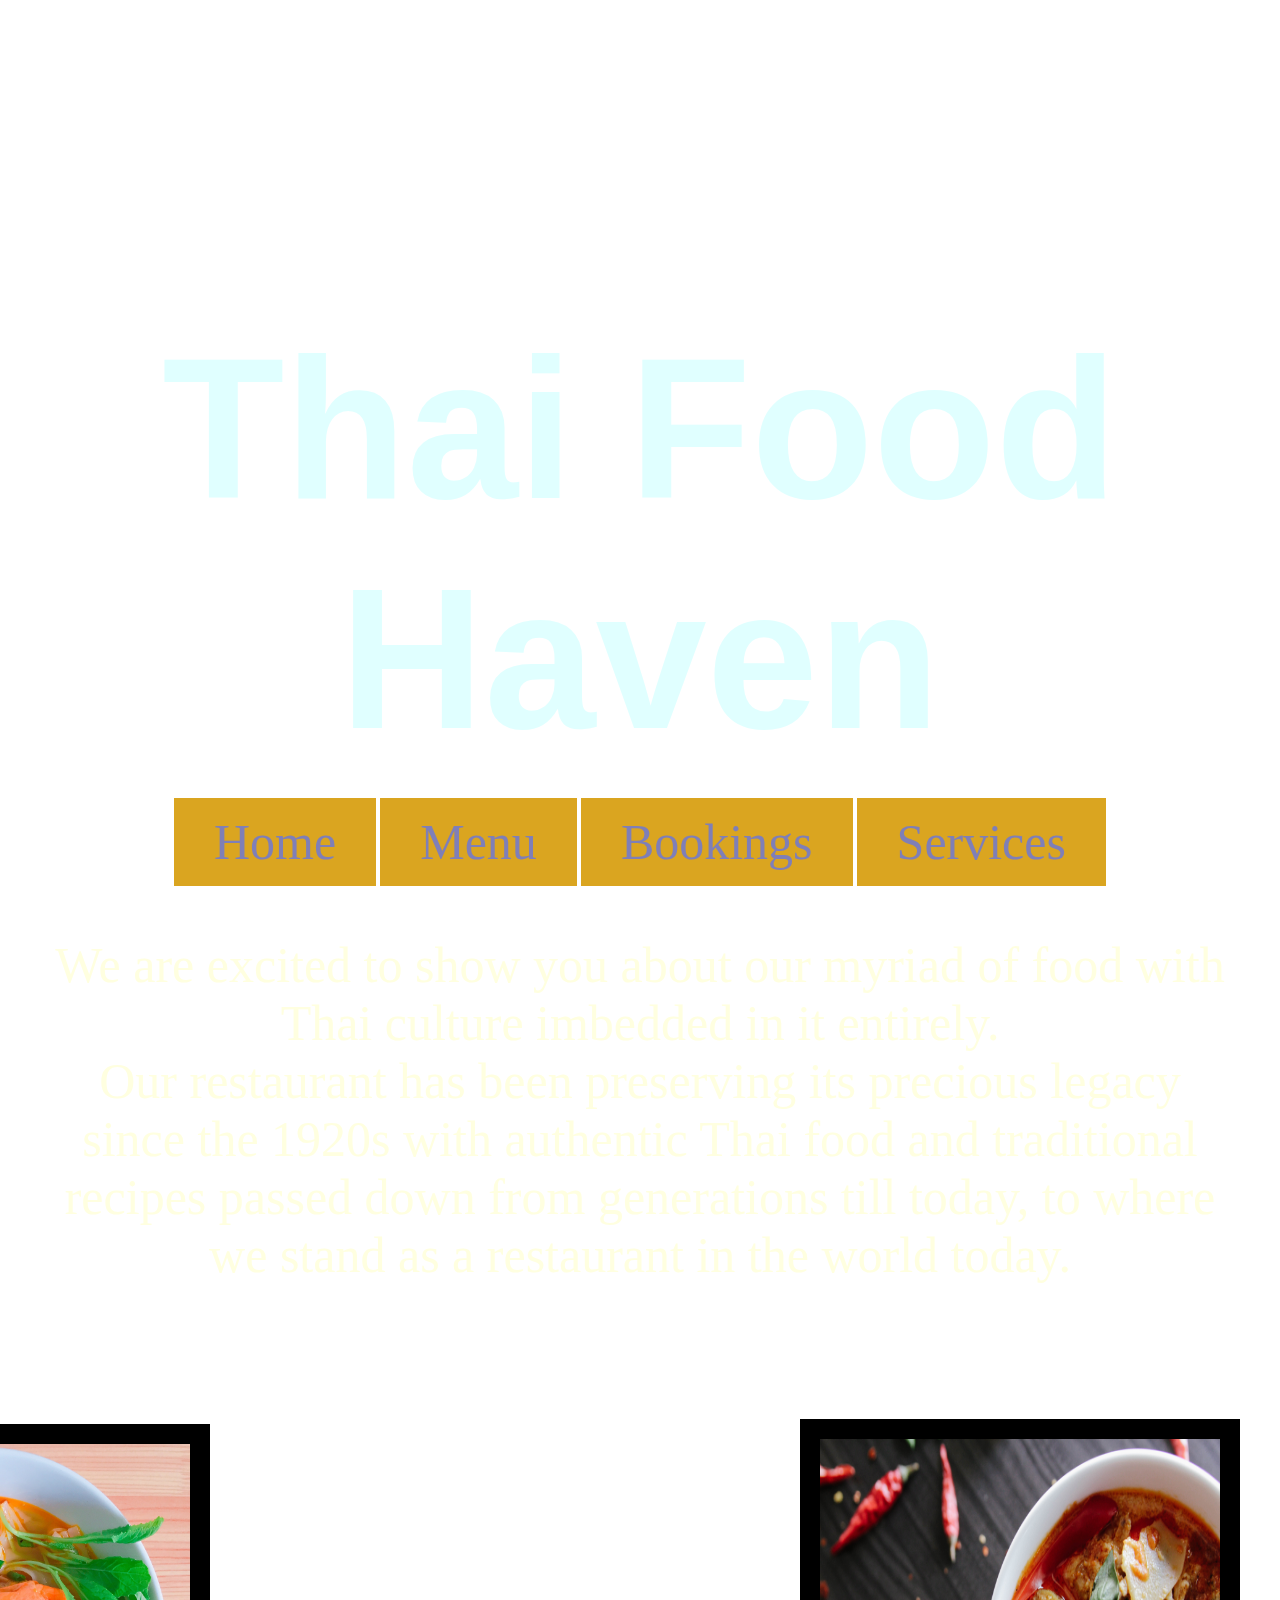
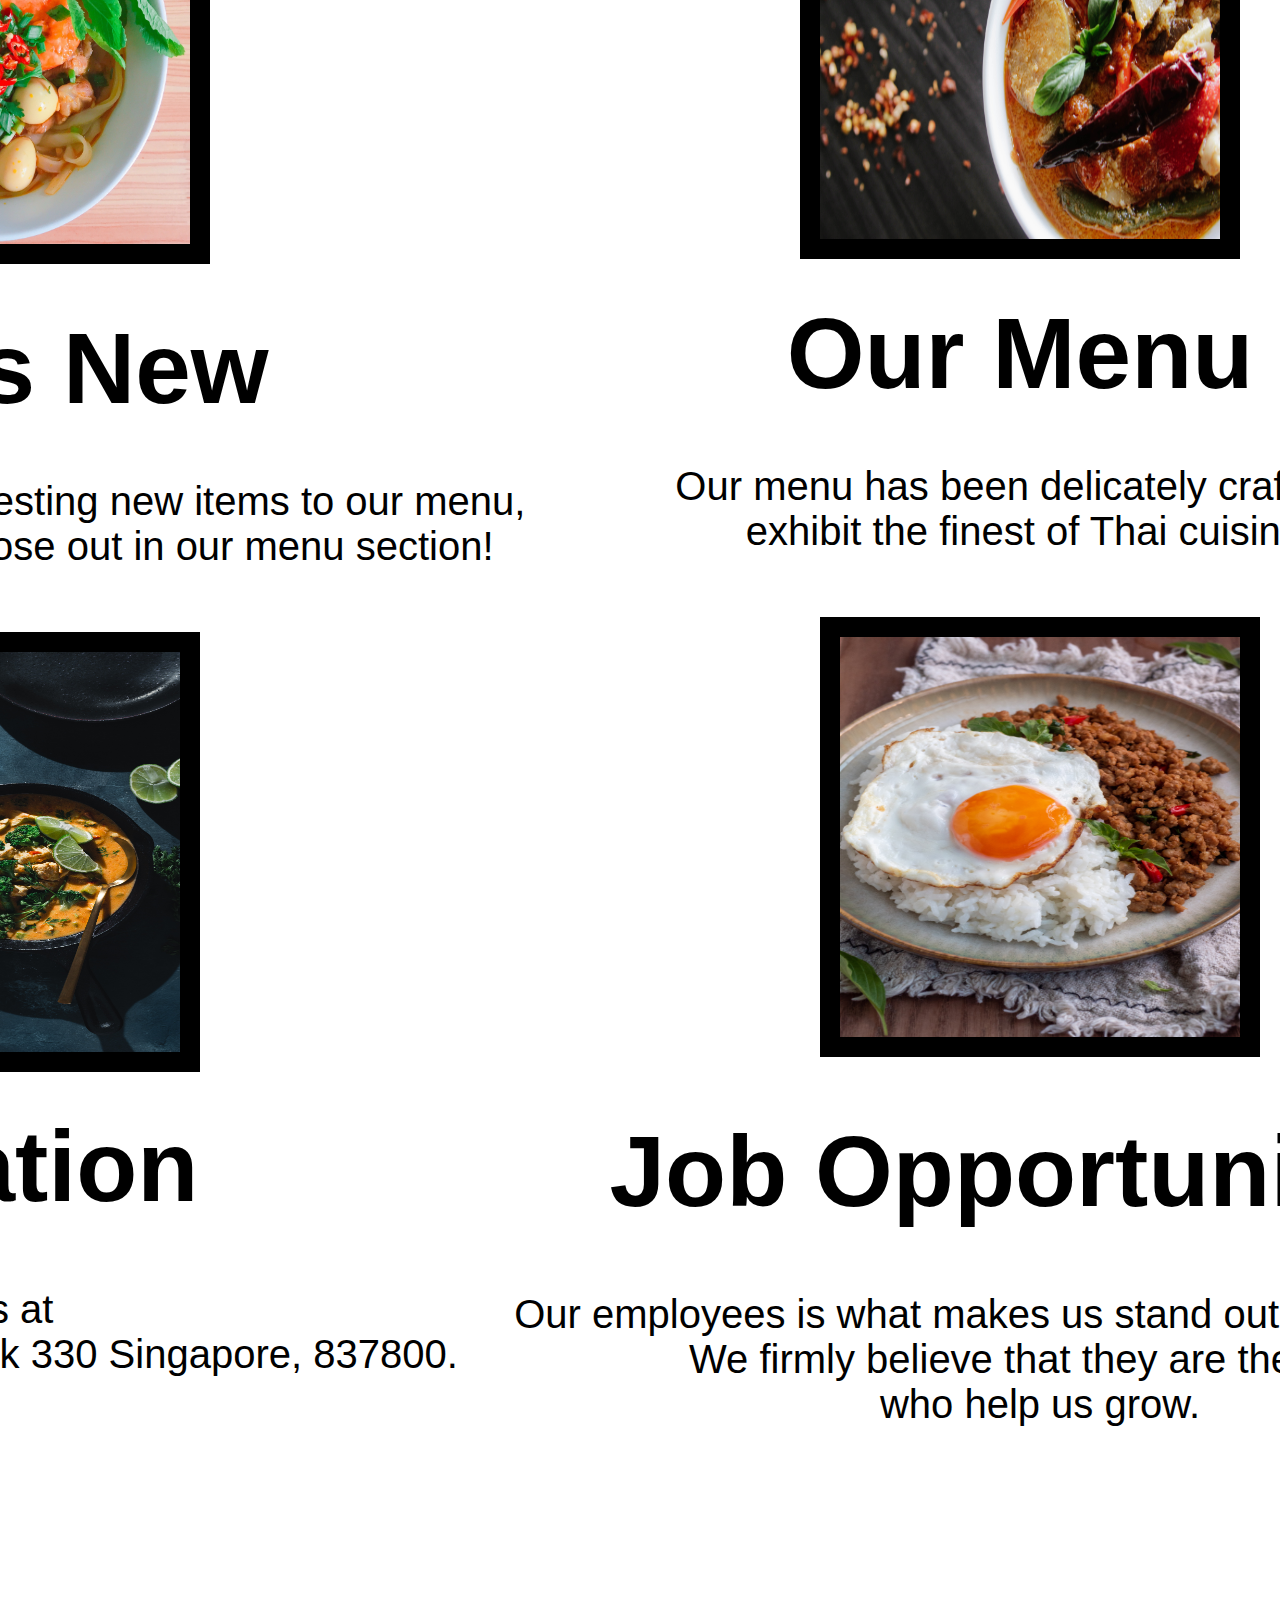
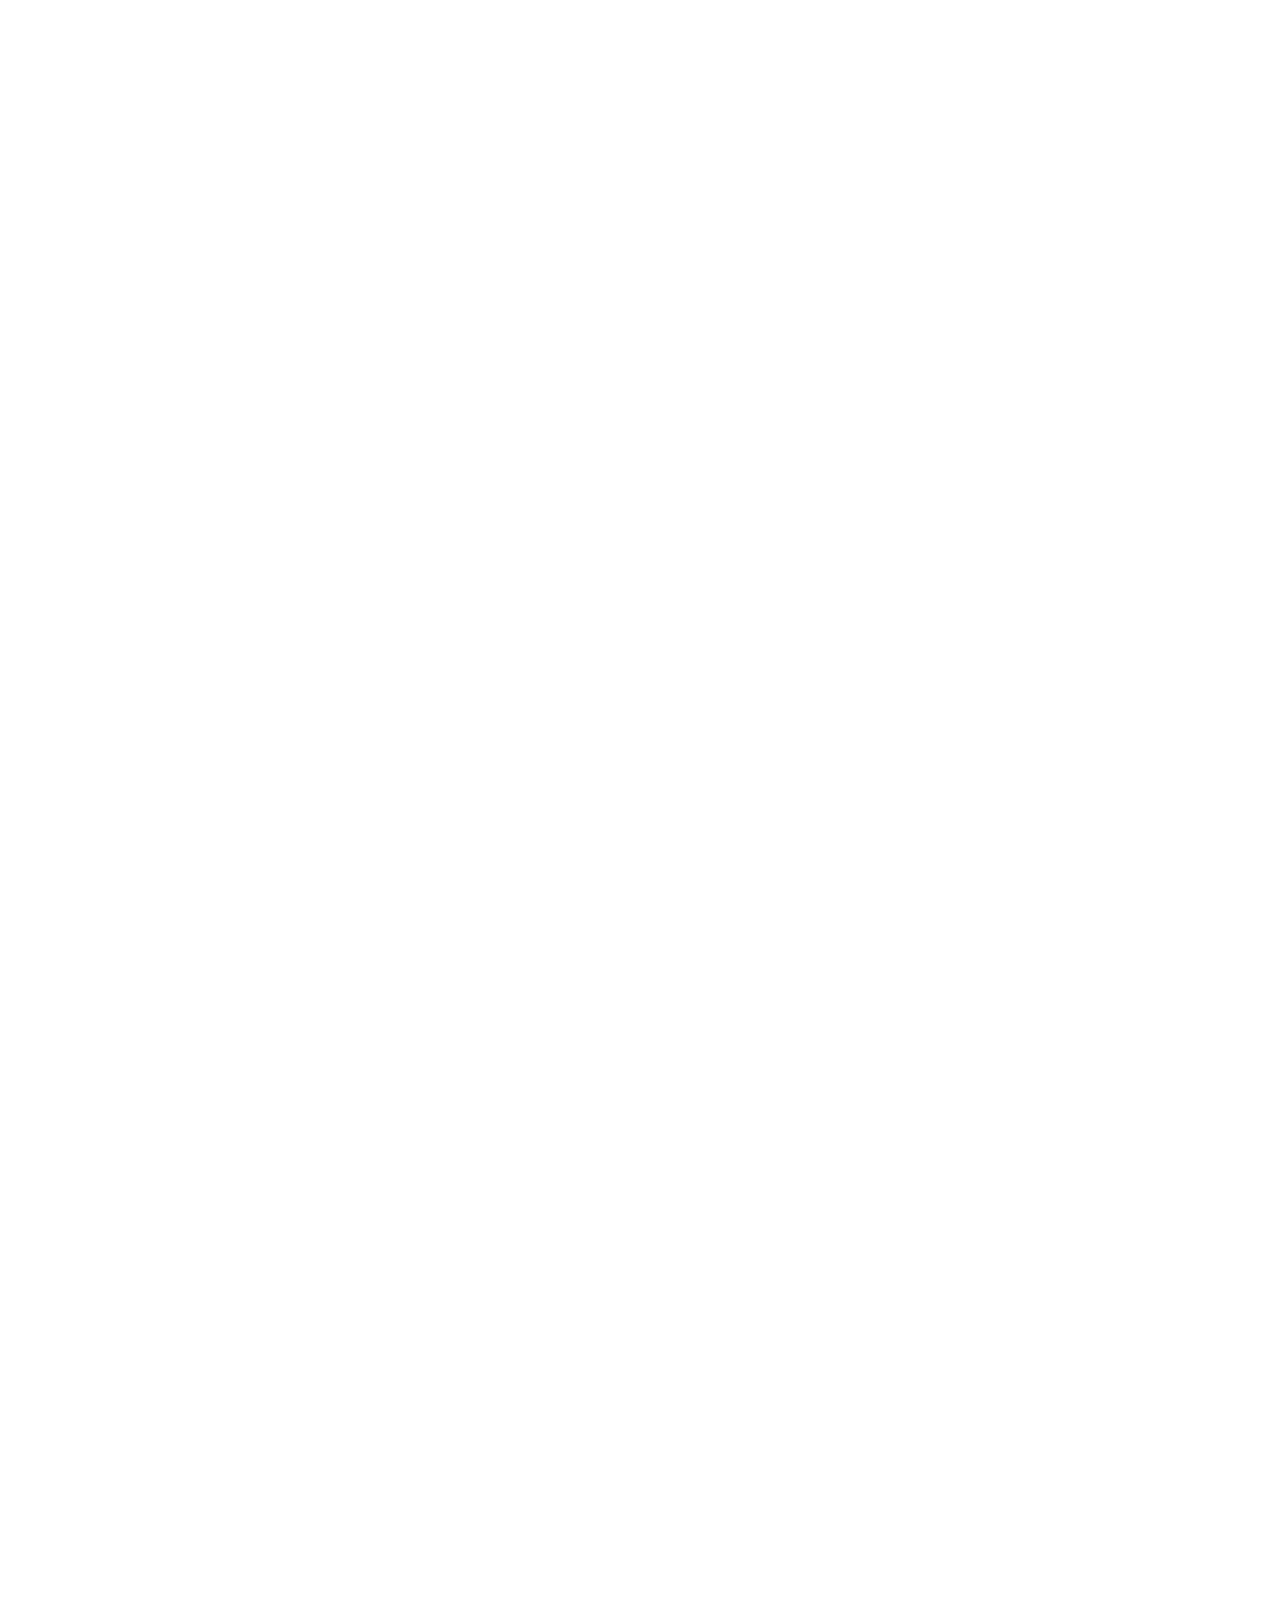
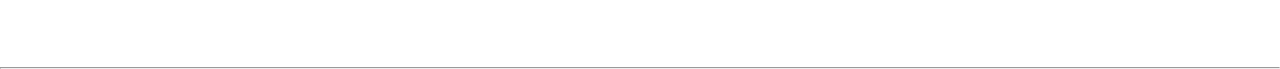
<file: Index.html>
<!DOCTYPE html>
<html lang="en">

<head>
    <meta charset="UTF-8">
    <meta name="viewport" content="width=device-width, initial-scale=1.0">
    <title>Home</title>
    <link rel="stylesheet" href="restaurant.css">
</head>

<body>
    <div class="bg-image"></div>
    <div class="bg-text">
        <h1>Thai Food<br>Haven<br></h1>
        <nav>
            <a href="restauranthome.html" id="Home">Home</a>
            <a href="restaurantmenu.html" id="Menu">Menu</a>
            <a href="bookings.html" id="Bookings">Bookings</a>
            <a href="restaurantservices.html" id="Services">Services</a>
        </nav>
        <p class="p1">We are excited to show you about our myriad of food with Thai culture imbedded in it entirely.<br>
            Our restaurant has been preserving its precious legacy since the 1920s with authentic Thai food and
            traditional recipes passed down from generations till today, to where we stand as a restaurant in the world
            today.</p>
    </div>
    <div class="div2">
        <img src="thaifoodimg1.jpg" width="400" height="400" id="img1">
        <h2>What's New</h2>
        <p class="div3">We have added some interesting new items to our menu,<br> so make sure to check those out in our
            menu section!</p>
        <img src="thaifoodimg2.jpg" width="400" height="400" id="img2">
        <h2 id="h21">Our Menu</h2>
        <p class="p2">Our menu has been delicately crafted to <br>exhibit the finest of Thai cuisine.</p>
        <br>
        <img src="thaifoodimg3.jpg" width="400" height="400" id="img3">
        <h2 id="h13">Location</h2>
        <p class="p3">Meet us at <br>Bendemeer Road, #04-110, Blk 330 Singapore, 837800.</p>
        <img src="thaifoodimg4.jpg" width="400" height="400" id="img4">
        <h2 id="h14">Job Opportunities</h2>
        <p class="p4">Our employees is what makes us stand out from the crowd.<br>We firmly believe that they are the
            ones<br> who help us grow.</p>
    </div>
    <hr>

</body>

</html>
</file>
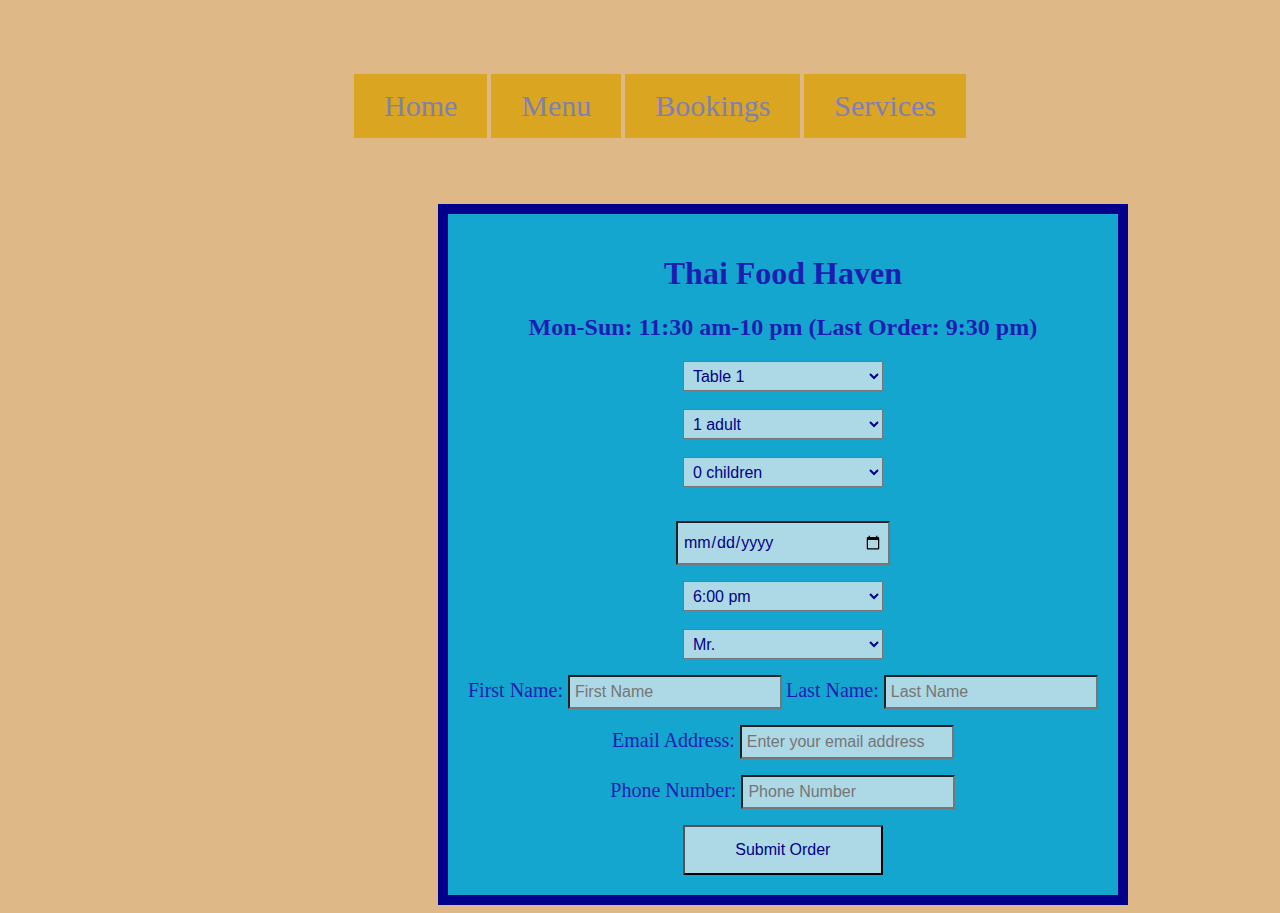
<file: bookings.html>
<!DOCTYPE html>
<html lang="en">

<head>
    <meta charset="UTF-8">
    <meta name="viewport" content="width=device-width, initial-scale=1.0">
    <title>Bookings</title>
    <link rel="stylesheet" href="bookings.css">
</head>

<body>
    <nav>
        <ul>
            <li><a href="restauranthome.html" id="Home">Home</a></li>
            <li class="li"><a href="restaurantmenu.html" class="button1">Menu</a>
                <div class="body1">
                    <a href="ordernow.html">Order Now Online!</a>
                    <a href="otherservices.html">Other Services</a>
                </div>
            </li>
            <li><a href="bookings.html" id="Bookings">Bookings</a></li>
            <li><a href="restaurantservices.html" id="Services">Services</a></li>
        </ul>
        <form action="post" id="Forms">
            <h1>Thai Food Haven</h1>
            <h2>Mon-Sun: 11:30 am-10 pm (Last Order: 9:30 pm)</h2>
            <select name="table" id="tablenumber">
                <option value="table1">Table 1</option>
                <option value="table2">Table 2</option>
                <option value="table3">Table 3</option>
                <option value="table4">Table 4</option>
                <option value="table5">Table 5</option>
                <option value="table6">Table 6</option>
                <option value="table7">Table 7</option>
                <option value="table8">Table 8</option>
                <option value="table9">Table 9</option>
                <option value="table10">Table 10</option>
            </select>
            <br>
            <br>
            <select name="adults" id="adults">
                <option value="adult1">1 adult</option>
                <option value="adult2">2 adults</option>
                <option value="adult3">3 adults</option>
                <option value="adult4">4 adults</option>
                <option value="adult5">5 adults</option>
                <option value="adult6">6 adults</option>
                <option value="adult7">7 adults</option>
                <option value="adult8">8 adults</option>
                <option value="adult9">9 adults</option>
                <option value="adult10">10 adults</option>
            </select>
            <br>
            <br>
            <select name="children" id="children">
                <option value="children1">0 children</option>
                <option value="children2">1 child</option>
                <option value="children3">2 children</option>
                <option value="children4">3 children</option>
                <option value="children5">4 children</option>
                <option value="children6">5 children</option>
                <option value="children7">6 children</option>
                <option value="children8">7 children</option>
                <option value="children9">8 children</option>
            </select>
            <br>
            <br>
            <p>
                <input type="date" id="bookingdate" name="bookingdate" required>
            </p>
            <select name="time" id="time">
                <option value="6pm">6:00 pm</option>
                <option value="6:15pm">6:15 pm</option>
                <option value="6:30pm">6:30 pm</option>
                <option value="6:45pm">6:45 pm</option>
            </select>
            <br>
            <br>
            <select name="nameaddress" id="nameaddress">
                <option value="Mr.">Mr.</option>
                <option value="Ms.">Ms.</option>
                <option value="Mrs.">Mrs.</option>
                <option value="Mdm.">Mdm.</option>
                <option value="Dr.">Dr.</option>
                <option value="Mx.">Mx.</option>
            </select>
            <br>
            <p>
                <label for="First Name" class="FirstName">First Name: </label>
                <input type="text" id="FirstName" name="First Name" placeholder="First Name" required>

                <label for="Last Name" class="LastName">Last Name: </label>
                <input type="text" id="LastName" name="Last Name" placeholder="Last Name" required>
            </p>
            <p>
                <label for="email address" class="EmailAddress">Email Address: </label>
                <input type="email" id="EmailAddress" name="Email Address" placeholder="Enter your email address"
                    required>
            </p>
            <p>
                <label for="phone number" class="PhoneNumber">Phone Number: </label>
                <input type="number" id="PhoneNumber" name="Phone Number" placeholder="Phone Number" required>
            </p>
            <button type="submit">Submit Order</button>




        </form>
        <script>
            document.getElementById('Forms').addEventListener('submit', function (event) {
                event.preventDefault();

                // Get the form element
                const form = event.target;
                const formData = new FormData(form);

                // Convert FormData to a plain JavaScript object
                const formDataObject = {};
                formData.forEach((value, key) => {
                    formDataObject[key] = value;
                });

                // Convert the form data object to a JSON string
                const formDataJSON = JSON.stringify(formDataObject);

                // Create a new window to display the form data
                const newWindow = window.open('', '_blank');
                newWindow.document.write('<h1>Reservation</h1>');
                
                // Display the form data in the new window
                newWindow.document.write('<div>Table Number: ' + formData.get('table') + '</div>');
                newWindow.document.write('<div>Number of Adults: ' + formData.get('adults') + '</div>');
                newWindow.document.write('<div>Number of Children: ' + formData.get('children') + '</div>');
                newWindow.document.write('<div>Date: ' + formData.get('bookingdate') + '</div>');
                newWindow.document.write('<div>Time: ' + formData.get('time') + '</div>');
                newWindow.document.write('<div>Name: ' + formData.get('nameaddress') + ' ' + formData.get('First Name') + ' ' + formData.get('Last Name') + '</div>');
                newWindow.document.write('<div>Email Address: ' + formData.get('Email Address') + '</div>');
                newWindow.document.write('<div>Phone Number: ' + formData.get('Phone Number') + '</div>');
                
                newWindow.document.close();
            })
        </script>

</body>

</html>
</file>
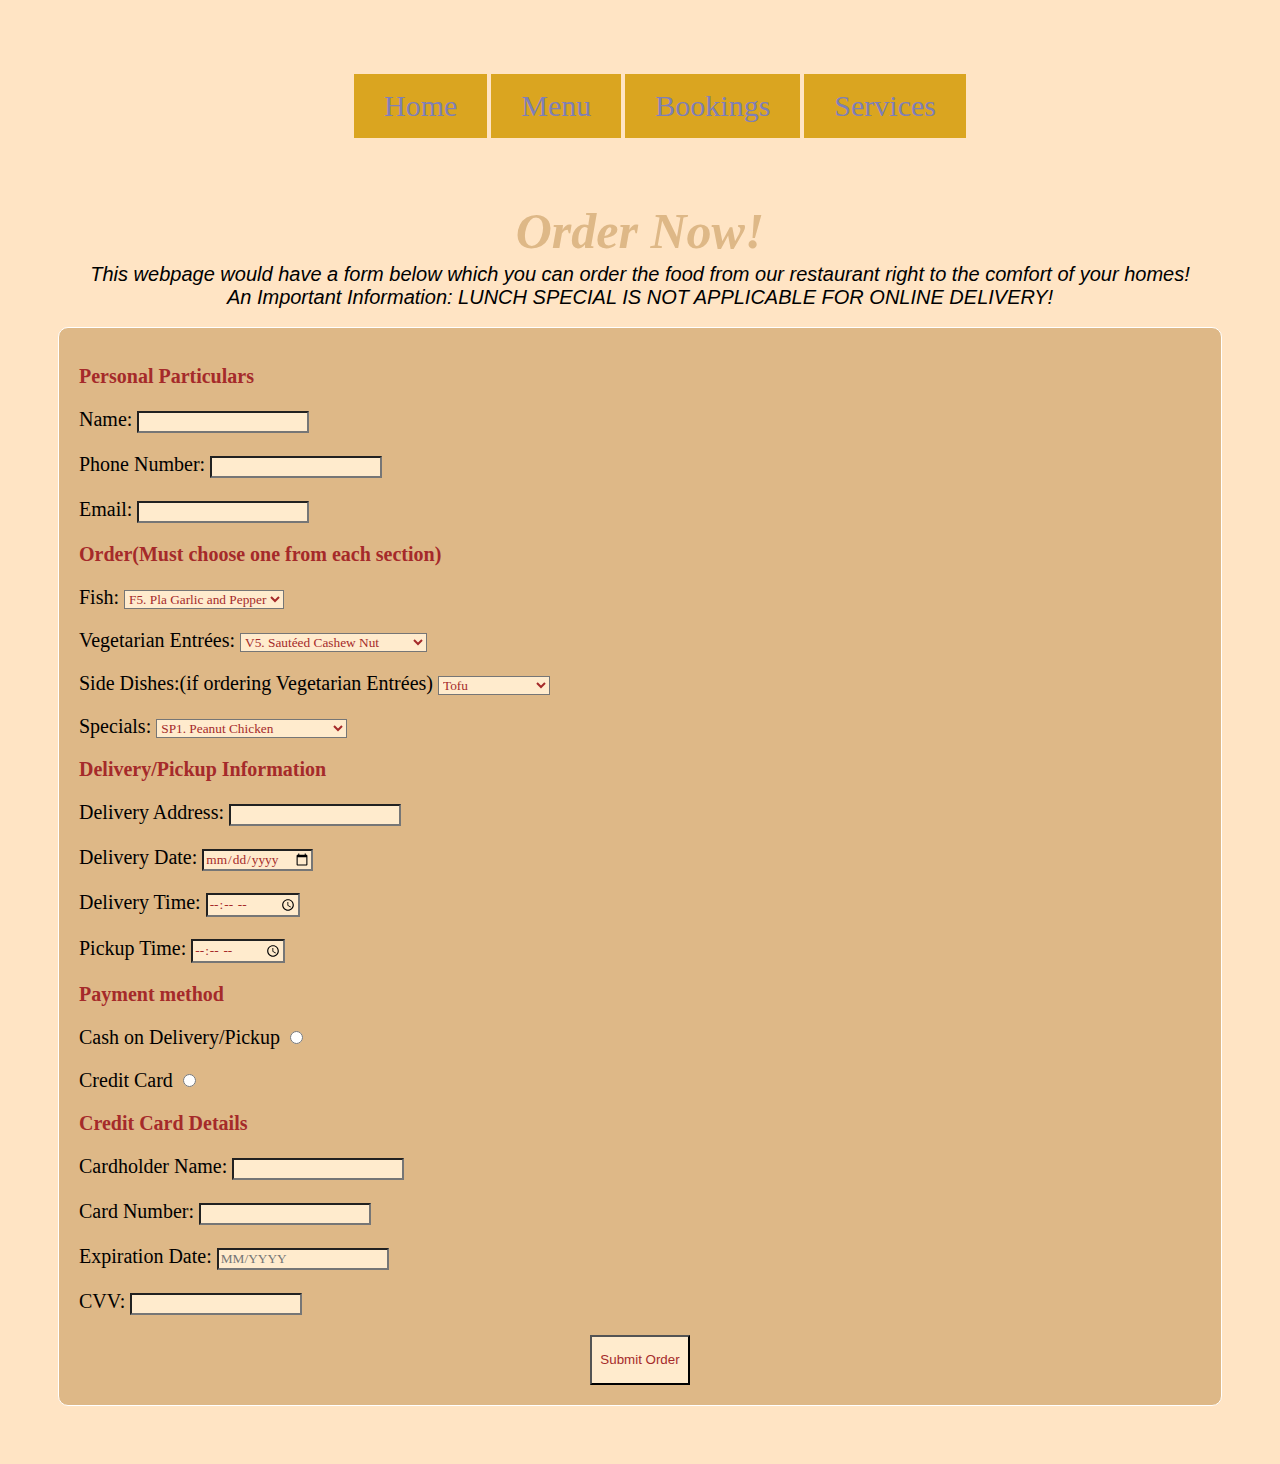
<file: ordernow.html>
<!DOCTYPE html>
<html lang="en">

<head>
    <meta charset="UTF-8">
    <meta name="viewport" content="width=device-width, initial-scale=1.0">
    <title>Order Now!</title>
    <link rel="stylesheet" href="ordernow.css">
</head>


<body>
    <nav>
        <ul>
            <li><a href="restauranthome.html" id="Home">Home</a></li>
            <li class="li"><a href="restaurantmenu.html" class="button1">Menu</a>
                <div class="body1">
                    <a href="ordernow.html">Order Now Online!</a>
                    <a href="otherservices.html">Other Services</a>
                </div>
            </li>
            <li><a href="bookings.html" id="Bookings">Bookings</a></li>
            <li><a href="restaurantservices.html" id="Services">Services</a></li>
        </ul>
        <h1>Order Now!</h1>
        <div class="div1">This webpage would have a form below which you can order the food from our restaurant right
            to the comfort of your homes! </div>
        <div class="div2">An Important Information: LUNCH SPECIAL IS NOT APPLICABLE FOR ONLINE DELIVERY!</div>
        <br>

        <form id="Forms" action="ordernow.html" method="post">
            <h2>Personal Particulars</h2>
            <p>
                <label for="name">Name: </label>
                <input type="text" name="name" id="name" required>
            </p>
            <p>
                <label for="phone">Phone Number:</label>
                <input type="tel" id="phone" name="phone" required>
            </p>
            <p>
                <label for="email">Email:</label>
                <input type="email" id="email" name="email" required>
            </p>

            <h2>Order(Must choose one from each section)</h2>
            <p>
                <label for="food">Fish: </label>
                <select class="food1" name="food1">
                    <option value="F1" selected>F1. Pla Lad Prik</option>
                    <option value="F2" selected>F2. Pla Ka Prow</option>
                    <option value="F3" selected>F3. Pla Curry </option>
                    <option value="F4" selected>F4. Pla Ginger</option>
                    <option value="F5" selected>F5. Pla Garlic and Pepper</option>
                </select>
            </p>
            <p>
                <label for="food">Vegetarian Entrées: </label>
                <select class="food2" name="food2">
                    <option value="V1" selected>V1. Spicy Eggplant</option>
                    <option value="V2" selected>V2. Basil Garden</option>
                    <option value="V3" selected>V3. Bok Choy Garlic Sauce </option>
                    <option value="V4" selected>V4. Sautéed Mixed Vegetables</option>
                    <option value="V5" selected>V5. Sautéed Cashew Nut</option>
                </select>
            </p>
            <p>
                <label for="food">Side Dishes:(if ordering Vegetarian Entrées) </label>
                <select class="food3" name="food3" required>
                    <option value="Vegetables" selected>Vegetables</option>
                    <option value="Vegetarian duck" selected>Vegetarian Duck</option>
                    <option value="Tofu" selected>Tofu</option>
                </select>
            </p>

            <p>
                <label for="food">Specials: </label>
                <select class="food4" name="food4" required>
                    <option value="SP1">SP1. Peanut Chicken</option>
                    <option value="SP2">SP2. Duck Noodle Soup</option>
                    <option value="SP3">SP3. Khao Mok Gai</option>
                    <option value="SP4">SP4. Siam Shrimp</option>
                    <option value="SP5">SP5. Lobster Tail Lychee Curry</option>
                </select>
            </p>

            <h2>Delivery/Pickup Information</h2>
            <p>
                <label for="address">Delivery Address:</label>
                <input type="text" id="address" name="address" required>
            </p>

            <p>
                <label for="delivery-date">Delivery Date:</label>
                <input type="date" id="delivery-date" name="delivery-date" required>
            </p>

            <p>
                <label for="delivery-time">Delivery Time:</label>
                <input type="time" id="delivery-time" name="delivery-time" required>
            </p>

            <p>
                <label for="pickup-time">Pickup Time:</label>
                <input type="time" id="pickup-time" name="pickup-time" required>
            </p>

            <div id="payment-method">
                <h2 id="h21">Payment method</h2>
                <p>
                    <label for="payment-cash">Cash on Delivery/Pickup</label>
                    <input type="radio" id="payment-cash" name="payment-method" value="cash" required>
                </p>
                <p>
                    <label for="payment-credit">Credit Card</label>
                    <input type="radio" id="payment-credit" name="payment-method" value="credit" required>
                </p>

                <h2>Credit Card Details</h2>
                <p>
                    <label for="cardholder">Cardholder Name:</label>
                    <input type="text" name="cardholder" id="cardholder">
                </p>
                <p>
                    <label for="cardnumber">Card Number:</label>
                    <input type="text" name="cardnumber" id="cardnumber">
                </p>
                <p>
                    <label for="expiration">Expiration Date:</label>
                    <input type="text" name="expiration" id="expiration" placeholder="MM/YYYY">
                </p>
                <p>
                    <label for="cvv">CVV:</label>
                    <input type="text" name="cvv" id="cvv">
                </p>
            </div>

            <button type="submit">Submit Order</button>
        </form>

        <script>

            function calculateTotalAmount(food) {
                if (food === "F1" || food === "F2" || food === "F3" || food === "F4" || food === "F5") {
                    return 28.99;
                } else if (food === "V1" || food === "V2" || food === "V3" || food === "V4" || food === "V5" || food === "Vegetables") {
                    return 11.95;
                } else if (food === "Vegetarian duck" || food === "Tofu") {
                    return 12.95;
                } else if (food === "SP1" || food === "SP2") {
                    return 19.00;
                } else if (food === "SP3") {
                    return 22.00;
                } else if (food === "SP4") {
                    return 26.00;
                } else if (food === "SP5") {
                    return 29.00;
                } else {
                    return 0;
                }
            }

            document.getElementById('Forms').addEventListener('submit', function (event) {
                event.preventDefault();

                // Get the form element
                const form = event.target;
                const formData = new FormData(form);

                // Convert FormData to a plain JavaScript object
                const formDataObject = {};
                formData.forEach((value, key) => {
                    formDataObject[key] = value;
                });


                // Get the selected food options
                const food1Selection = formDataObject['food1'];
                const food2Selection = formDataObject['food2'];
                const food3Selection = formDataObject['food3'];
                const food4Selection = formDataObject['food4'];

                // Calculate the total price for each food item
                const food1Price = calculateTotalAmount(food1Selection);
                const food2Price = calculateTotalAmount(food2Selection);
                const food3Price = calculateTotalAmount(food3Selection);
                const food4Price = calculateTotalAmount(food4Selection);

                // Calculate the total order price
                const totalPrice = food1Price + food2Price + food3Price + food4Price;

                // Convert the form data object to a JSON string
                const formDataJSON = JSON.stringify(formDataObject);

                // Create a new window to display the form data and the total price
                const newWindow = window.open('', '_blank');
                newWindow.document.write('<h1>Order Summary</h1>');
                newWindow.document.write('<pre>' + formDataJSON + '</pre>');;

                // Display all the form data
                newWindow.document.write('<h2>Personal Particulars</h2>');
                newWindow.document.write('<p>Name: ' + formDataObject['name'] + '</p>');
                newWindow.document.write('<p>Phone Number: ' + formDataObject['phone'] + '</p>');
                newWindow.document.write('<p>Email: ' + formDataObject['email'] + '</p>');
                newWindow.document.write("<h2>Food Items and Price to be paid</h2>")
                newWindow.document.write('<p>Selected Food Item 1: ' + food1Selection + ' - Price: $' + food1Price.toFixed(2) + '</p>');
                newWindow.document.write('<p>Selected Food Item 2: ' + food2Selection + '</p>');
                newWindow.document.write('<div>Along with Side Dishes: ' + food3Selection + ' - Price: $' + food3Price.toFixed(2) + '</div>');
                newWindow.document.write('<p>Selected Food Item 4: ' + food4Selection + ' - Price: $' + food4Price.toFixed(2) + '</p>');
                newWindow.document.write('<p>Total Price: $' + totalPrice.toFixed(2) + '</p>');
                newWindow.document.write('<h2>Delivery/Pickup Information</h2>');
                newWindow.document.write('<p>Delivery Address: ' + formDataObject['address'] + '</p>');
                newWindow.document.write('<p>Delivery Date: ' + formDataObject['delivery-date'] + '</p>');
                newWindow.document.write('<p>Delivery Time: ' + formDataObject['delivery-time'] + '</p>');
                newWindow.document.write('<p>Pickup Time: ' + formDataObject['pickup-time'] + '</p>');
                newWindow.document.write('<h2>Credit Card Details:</h2>');
                newWindow.document.write('<p>Cardholder Name: ' + formDataObject["cardholder"] + '</p>')
                newWindow.document.write('<p>Card Number: ' + formDataObject["cardnumber"] + '</p>');
                newWindow.document.write('<p>Expiration Date: ' + formDataObject["expiration"] + '</p>');
                newWindow.document.write('<p>CVV: ' + formDataObject["cvv"] + '</p>');
                if(paymentMethod == "payment-cash")  {
                    newWindow.document.write("")
                }

                else{
                    newWindow.document.write();
                }

                newWindow.document.close();
            });





        </script>
</body>

</html>
</file>
<file: restaurant.css>
html,body {
  height: 50%;
  margin: 0;
  padding: 0;
}

.bg-text {
  text-align: center;
  color: white;
  padding: 50px;
  position: relative;
  z-index: 1;
}

.bg-text::before {
  content: "";
  position: absolute;
  top: 0;
  left: 0;
  right: 0;
  bottom: 0;
  background-image: url("https://img.freepik.com/free-photo/asian-style-food-bowls-with-chopsticks-copy-space-writing-text_23-2148123705.jpg?size=626&ext=jpg&ga=GA1.2.1604589930.1685241732&semt=ais");
  filter: blur(8px);
  -webkit-filter: blur(8px);
  z-index: -1;
}

h1 {
  font-family: 'Trebuchet MS', 'Lucida Sans Unicode', 'Lucida Grande', 'Lucida Sans', Arial, sans-serif;
  padding: 10px;
  border: 50px;
  width: auto;
  height: auto;
  color: lightcyan;
  font-size: 200px;
  position: relative;
  bottom: -120px;
}

.div2 {
  text-align: center;
}

a:link, a:visited {
  background-color: goldenrod;
  color: rgb(127, 127, 183);
  padding: 15px 40px;
  text-align: center;
  text-decoration: none;
  display: inline-block;
  font-size: 50px;
  cursor: pointer;
}
a:hover {
  background-color: blanchedalmond; 
}
.p1 {
  color: lightyellow;
  font-family: "Geneva";
  font-size: 50px;
}

#img1 {
  border-width: 20px;
  border-style: solid;
  border-color: black;
  position: relative;
  right: 650px;
  bottom: -40px;
}

#img2 {
  border-width: 20px;
  border-style: solid;
  border-color: black;
  position: relative;
  top: -820px;
  left: 380px;
}

#img3 {
  border-width: 20px;
  border-style: solid;
  border-color: black;
  position: relative;
  top: -880px;
  right: 660px;
}

#img4 {
  border-width: 20px;
  border-style: solid;
  border-color: black;
  position: relative;
  top: -1750px;
  left: 400px;
}

h2 {
  font-family: Impact, Haettenschweiler, 'Arial Narrow Bold', sans-serif;
  font-style: normal;
  font-size: 50px;
  position: relative;
  right: 650px;
  top: 0px;
  font-size: 100px;
}

.div3 {
  position: relative;
  top: -30px;
  right: 620px;
  font-family: 'Trebuchet MS', 'Lucida Sans Unicode', 'Lucida Grande', 'Lucida Sans', Arial, sans-serif;
  font-size: 40px;
}

#h21 {
  position: relative;
  top: -870px;
  left: 380px;
  font-family: Impact, Haettenschweiler, 'Arial Narrow Bold', sans-serif;
  font-style: normal;
  font-size: 100px;
}

.p2 {
  position: relative;
  top: -900px;
  left: 390px;
  font-family: 'Trebuchet MS', 'Lucida Sans Unicode', 'Lucida Grande', 'Lucida Sans', Arial, sans-serif;
  font-size: 40px;
}

#h13 {
  font-family: Impact, Haettenschweiler, 'Arial Narrow Bold', sans-serif;
  font-style: normal;
  font-size: 50px;
  position: relative;
  right: 650px;
  top: -930px;
  font-size: 100px;
}

.p3 {
  position: relative;
  top: -950px;
  right: 680px;
  font-family: 'Trebuchet MS', 'Lucida Sans Unicode', 'Lucida Grande', 'Lucida Sans', Arial, sans-serif;
  font-size: 40px;
}

#h14 {
  position: relative;
  top: -1780px;
  left: 400px;
  font-family: Impact, Haettenschweiler, 'Arial Narrow Bold', sans-serif;
  font-style: normal;
  font-size:100px;
}

.p4 {
  position: relative;
  top: -1800px;
  left: 400px;
  font-family: 'Trebuchet MS', 'Lucida Sans Unicode', 'Lucida Grande', 'Lucida Sans', Arial, sans-serif;
  font-size: 40px;
}
</file>
<file: bookings.css>
nav {
    text-align: center;
    color: white;
    padding: 50px;
    position: relative;
    z-index: 5;
}
a:link, a:visited {
    background-color: goldenrod;
    color: rgb(127, 127, 183);
    padding: 15px 30px;
    text-align: center;
    text-decoration: none;
    display: inline-block;
    font-size: 30px;
    font-family: Georgia, 'Times New Roman', Times, serif;
}
  
a:hover, a:active {
    background-color: blanchedalmond;
}
nav ul {
    list-style-type: none;
}
  
nav ul li {
    display: inline-block;
}
.body1 {
    display: none;
    position: absolute;
    min-width: 50px;
    max-width: 300px;
    font-family:Georgia, 'Times New Roman', Times, serif;
    background-color: lightblue;
    font-size: 14px;

}
.button1 {
    padding: 13px;
    font-size: 15px;
    border: none;
    cursor: pointer;
}
  
.body1 a {
    color: black;
    padding: 12px 16px;
    text-decoration: none;
    display: block;
    font-size: 14px;
}
.body1 a:hover {
    background-color: lightblue;
    color:rgb(127, 127, 183) ;
}
.li:hover .body1 {
    display: block;
}
form {
    border: 10px solid darkblue;
    background-color: rgb(20, 166, 206);
    padding: 20px;
    position: relative;
    bottom: -50px;
    left: 380px;
    width: fit-content;
}
h1 {
    color: rgb(29, 29, 179);
    font-family: Georgia, 'Times New Roman', Times, serif;
}
h2 {
    color: rgb(29, 29, 179);
    font-family: Georgia, 'Times New Roman', Times, serif;
}
#tablenumber {
    background-color:lightblue;
    font-family:Impact, Haettenschweiler, 'Arial Narrow Bold', sans-serif;
    color: darkblue;
    height: 30px;
    width: 200px;
    padding: 5px;
    font-size: 16px;
}
#adults {
    background-color: lightblue;
    font-family:Impact, Haettenschweiler, 'Arial Narrow Bold', sans-serif;
    color: darkblue;
    height: 30px;
    width: 200px;
    padding: 5px;
    font-size: 16px;
}
#children {
    background-color: lightblue;
    font-family: Impact, Haettenschweiler, 'Arial Narrow Bold', sans-serif;
    color: darkblue;
    height: 30px;
    width: 200px;
    padding: 5px;
    font-size: 16px;
}
#bookingdate{
    background-color:lightblue;
    font-family:Impact, Haettenschweiler, 'Arial Narrow Bold', sans-serif;
    color: darkblue;
    height: 30px;
    width: 200px;
    padding: 5px;
    font-size: 16px;
}
#time {
    background-color: lightblue;
    font-family:Impact, Haettenschweiler, 'Arial Narrow Bold', sans-serif;
    color: darkblue;
    height: 30px;
    width: 200px;
    padding: 5px;
    font-size: 16px;
}
#nameaddress {
    background-color: lightblue;
    font-family:Impact, Haettenschweiler, 'Arial Narrow Bold', sans-serif;
    color: darkblue;
    height: 30px;
    width: 200px;
    padding: 5px;
    font-size: 16px;
}
#FirstName {
    background-color: lightblue;
    font-family:Impact, Haettenschweiler, 'Arial Narrow Bold', sans-serif;
    color: darkblue;
    height: 20px;
    width: 200px;
    padding: 5px;
    font-size: 16px;
}
#LastName {
    background-color: lightblue;
    font-family:Impact, Haettenschweiler, 'Arial Narrow Bold', sans-serif;
    color: darkblue;
    height: 20px;
    width: 200px;
    padding: 5px;
    font-size: 16px;
}
#EmailAddress {
    background-color:lightblue;
    font-family:Impact, Haettenschweiler, 'Arial Narrow Bold', sans-serif;
    color: darkblue;
    height: 20px;
    width: 200px;
    padding: 5px;
    font-size: 16px;
}
#PhoneNumber {
    background-color:lightblue;
    font-family:Impact, Haettenschweiler, 'Arial Narrow Bold', sans-serif;
    color: darkblue;
    height: 20px;
    width: 200px;
    padding: 5px;
    font-size: 16px;
}
.FirstName {
    color:rgb(29, 29, 179);
    font-size: 20px;
}
.LastName {
    color:rgb(29, 29, 179);
    font-size: 20px;
}
.EmailAddress {
    color: rgb(29, 29, 179);
    font-size: 20px;
}
.PhoneNumber {
    color: rgb(29, 29, 179);
    font-size: 20px;
}
button {
    background-color:lightblue;
    font-family: Impact, Haettenschweiler, 'Arial Narrow Bold', sans-serif;
    color: darkblue;
    height: 50px;
    width: 200px;
    padding: 5px;
    font-size: 16px;
}
body {
    background-color:burlywood;
}
</file>
<file: ordernow.css>
nav {
    text-align: center;
    color: white;
    padding: 50px;
    position: relative;
}
a:link, a:visited {
    background-color: goldenrod;
    color: rgb(127, 127, 183);
    padding: 15px 30px;
    text-align: center;
    text-decoration: none;
    display: inline-block;
    font-size: 30px;
    font-family: Georgia, 'Times New Roman', Times, serif;
}
  
a:hover, a:active {
    background-color: blanchedalmond;
}
nav ul {
    list-style-type: none;
}
  
nav ul li {
    display: inline-block;
}
.body1 {
    display: none;
    position: absolute;
    min-width: 50px;
    max-width: 300px;
    font-family:Georgia, 'Times New Roman', Times, serif;
    background-color: lightblue;
    font-size: 14px;

}
.button1 {
    padding: 13px;
    font-size: 15px;
    border: none;
    cursor: pointer;
}
  
.body1 a {
    color: black;
    padding: 12px 16px;
    text-decoration: none;
    display: block;
    font-size: 14px;
}
.body1 a:hover {
    background-color: lightblue;
    color:rgb(127, 127, 183) ;
}
.li:hover .body1 {
    display: block;
}

h1 {

    text-align: center;
    font-family: 'Times New Roman', Times, serif ;
    font-style: oblique;
    color: burlywood;
    font-size: 50px;
    position: relative;
    bottom: -30px;

}

.div1 {

    font-family:'Segoe UI', Tahoma, Geneva, Verdana, sans-serif;
    text-align: center;
    color: black;
    font-size: 20px;
    font-style: italic;

}

.div2 {

    font-family:'Segoe UI', Tahoma, Geneva, Verdana, sans-serif;
    text-align: center;
    color: black;
    font-size: 20px;
    font-style: oblique;

}

h2 {

    text-align: left;
    color: brown;
    font-family:Georgia, 'Times New Roman', Times, serif;
    font-size: 20px;
}
#h21 {
    text-align: left;
    color: brown;
    font-family:Georgia, 'Times New Roman', Times, serif;
    font-size: 20px;
}

p {

    color: black;
    font-family: 'Trebuchet MS';
    text-align: left;
    font-size: 20px;

}

form {

    background-color: burlywood;
    border: 1px solid white;
    border-radius: 10px;
    padding: 20px;
    color: brown;
    font-family:Arial, Helvetica, sans-serif;

}

input {
    color: brown;
    font-family: 'Times New Roman', Times, serif;
    background-color: blanchedalmond;

}

select {

    color: brown;
    font-family: 'Times New Roman', Times, serif;
    background-color: blanchedalmond;

}

input [type="radio"] {
    position: relative;
    width: 20px;
    height: 20px;
    bottom: -3px;

}

button {
    width: 100px;
    height: 50px;
    color: brown;
    font-family: 'Franklin Gothic Medium', 'Arial Narrow', Arial, sans-serif;
    background-color: blanchedalmond;
}
body {
    background-color: bisque;
}
</file>
